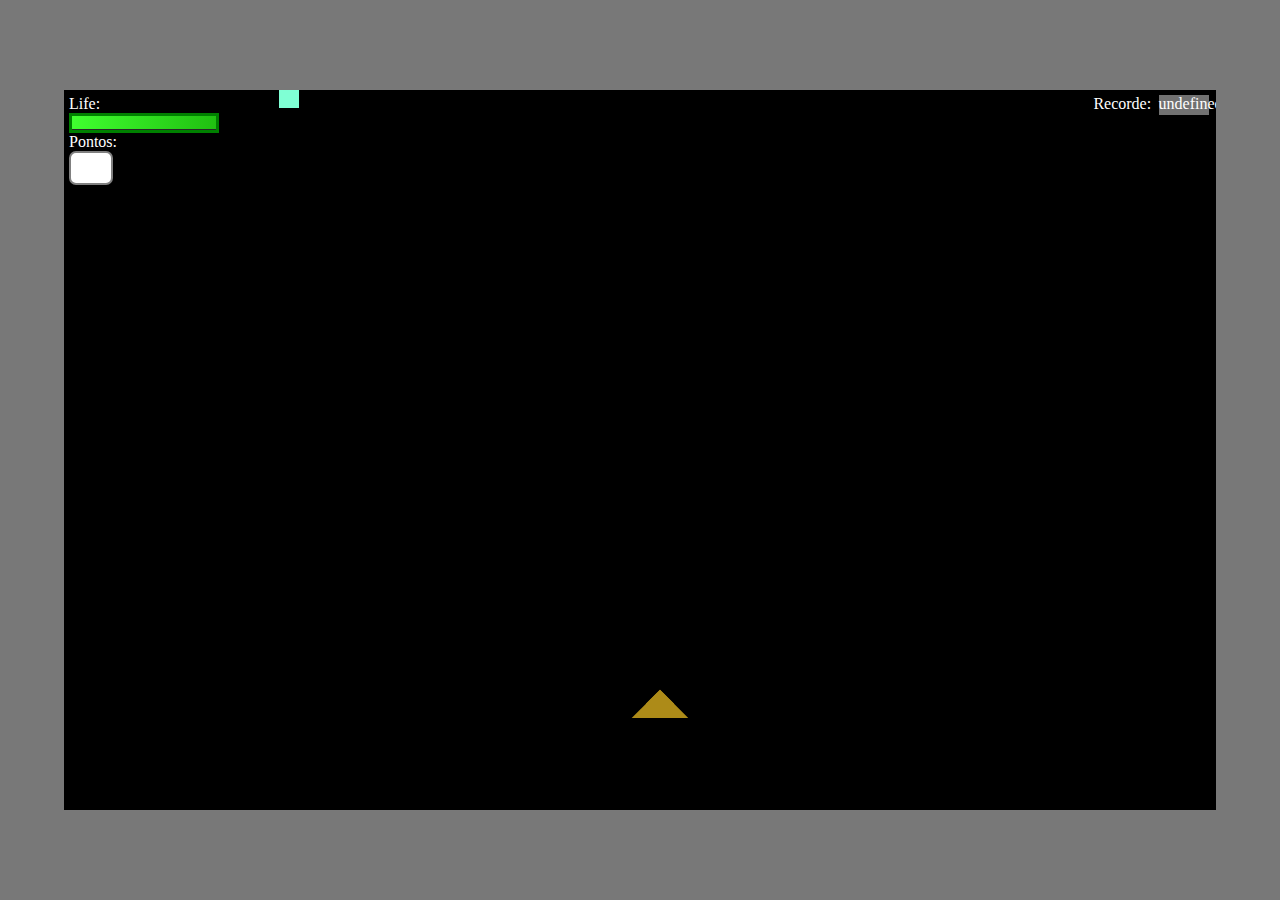
<file: index.html>
<!DOCTYPE html>
<html lang="pt-br">
<head>
    <meta charset="UTF-8">
    <meta http-equiv="X-UA-Compatible" content="IE=edge">
    <meta name="viewport" content="width=device-width, initial-scale=1.0">
    <title>Nave</title>
    <link rel="stylesheet" href="style.css">
</head>
<body>
    <div id="campo">
        <div id="mostrador">
            <p>Life:</p>
            <div id="barra">
                <div id="life"></div>
            </div>
            <p>Pontos:</p>
            <input type="text" name="res" id="res" maxlength="3" disabled>
        </div>
        <div id="mostrador_rec">
            <p>Recorde:</p>
            <div id="rec"></div>
        </div>
        <div id="obj"></div>
    </div>
    <script src="script.js"></script>
</body>
</html>
</file>
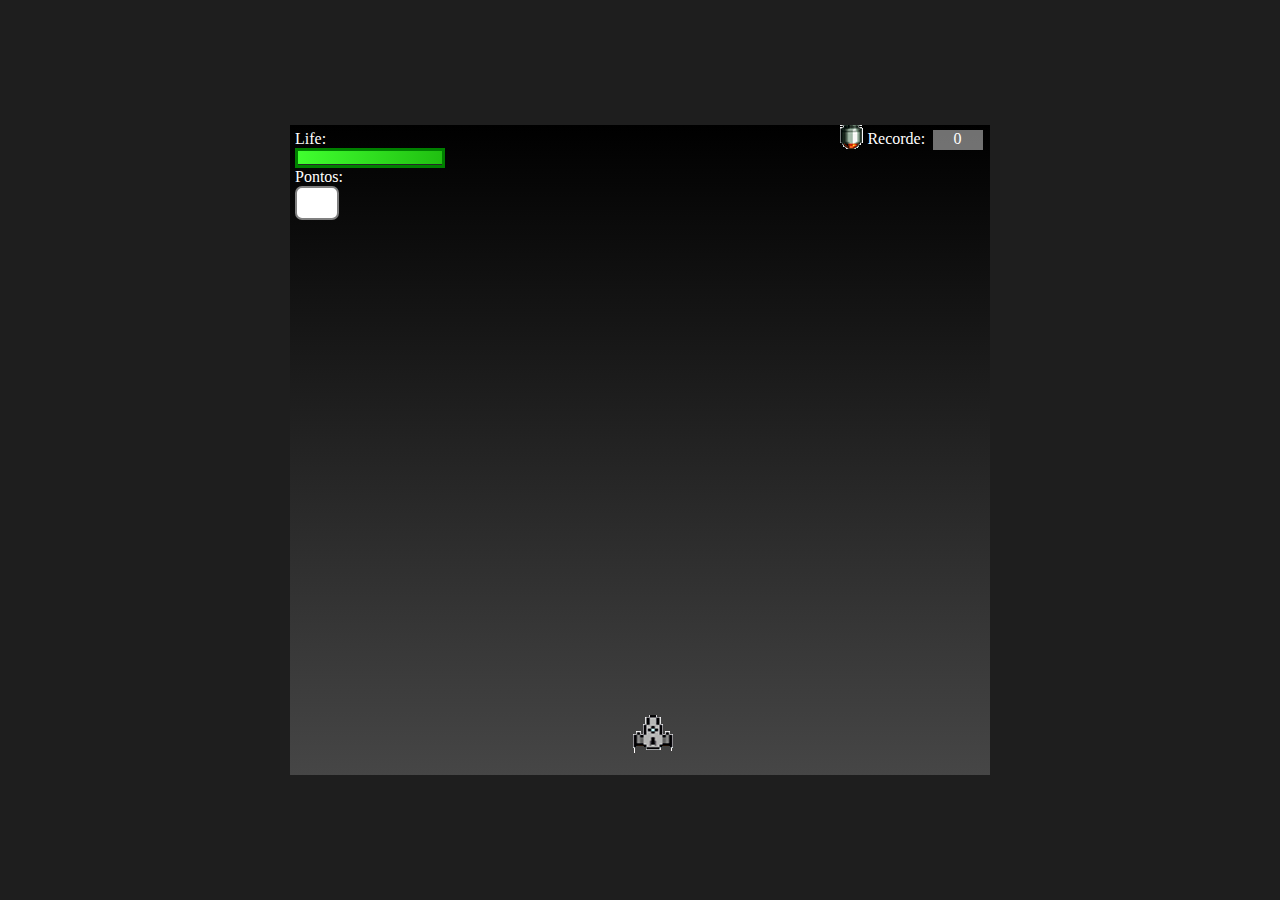
<file: nave_0.2/index.html>
<!DOCTYPE html>
<html lang="pt-br">
<head>
    <meta charset="UTF-8">
    <meta http-equiv="X-UA-Compatible" content="IE=edge">
    <meta name="viewport" content="width=device-width, initial-scale=1.0">
    <title>Game</title>
    <link rel="stylesheet" href="style.css">
</head>
<body>
    <div id="campo">
        <div id="mostrador">
            <p>Life:</p>
            <div id="barra">
                <div id="life"></div>
            </div>
            <p>Pontos:</p>
            <input type="text" name="res" id="res" maxlength="3" disabled>
        </div>
        <div id="mostrador_rec">
            <p>Recorde:</p>
            <div id="rec"></div>
        </div>
        <div id="nave"></div>
    </div>
    <script src="script.js"></script>
</body>
</html>
</file>
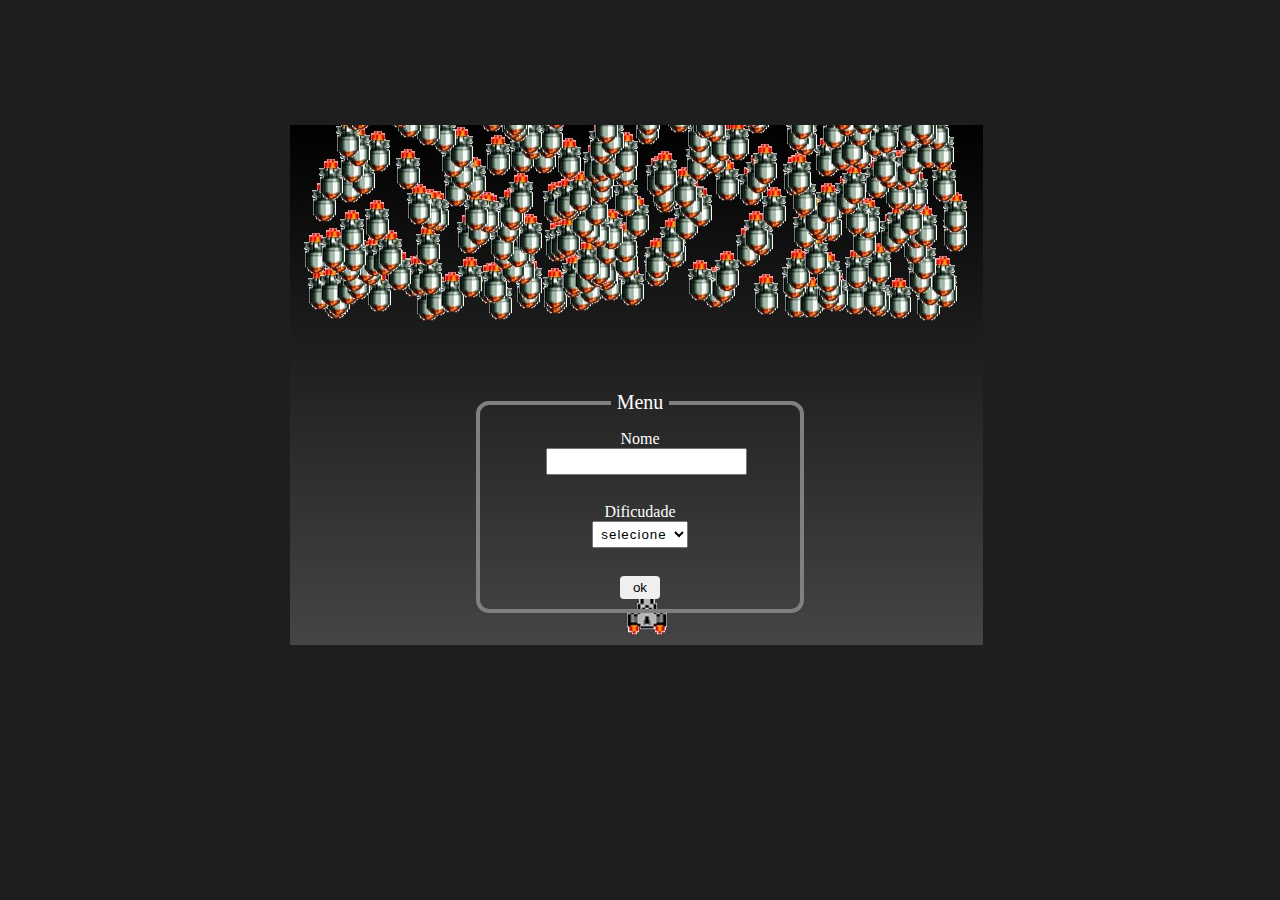
<file: nave_0.3/index.html>
<!DOCTYPE html>
<html lang="pt-br">
<head>
    <meta charset="UTF-8">
    <meta http-equiv="X-UA-Compatible" content="IE=edge">
    <meta name="viewport" content="width=device-width, initial-scale=1.0">
    <title>Game</title>
    <link rel="stylesheet" href="style.css">
</head>
<body>
    <div id="campo">
        <div id="mostrador" class="most">
            <p>Life:</p>
            <div id="barra">
                <div id="life"></div>
            </div>
            <p>Pontos:</p>
            <input type="text" name="res" id="res" maxlength="3" disabled>
        </div>
        <div id="mostrador_rec" class="most">
            <p>Recorde:</p>
            <div id="rec"></div>
        </div>
        <div id="menu">
            <form action="#">
                <fieldset>
                    <legend>Menu</legend>
                    <div class="boxLabel">
                        <label for="nome">Nome</label><br>
                        <input type="text" name="nome" id="nome">
                    </div>
                    <div class="boxlabel" id="difBox">
                        <label for="dificudade">Dificudade</label><br>
                        <select name="dif" id="dif">
                            <option value="selecione" disabled selected>selecione</option>
                            <option value="facil" id="facil">facil</option>
                            <option value="normal" id="normal">normal</option>
                            <option value="dificil" id="dificil">dificil</option>
                        </select>
                    </div>
                    <input type="button" value="ok" id="ok">
                </fieldset>
            </form>
        </div>
        <div id="nave"></div>
    </div>
    <script src="script.js"></script>
</body>
</html>
</file>
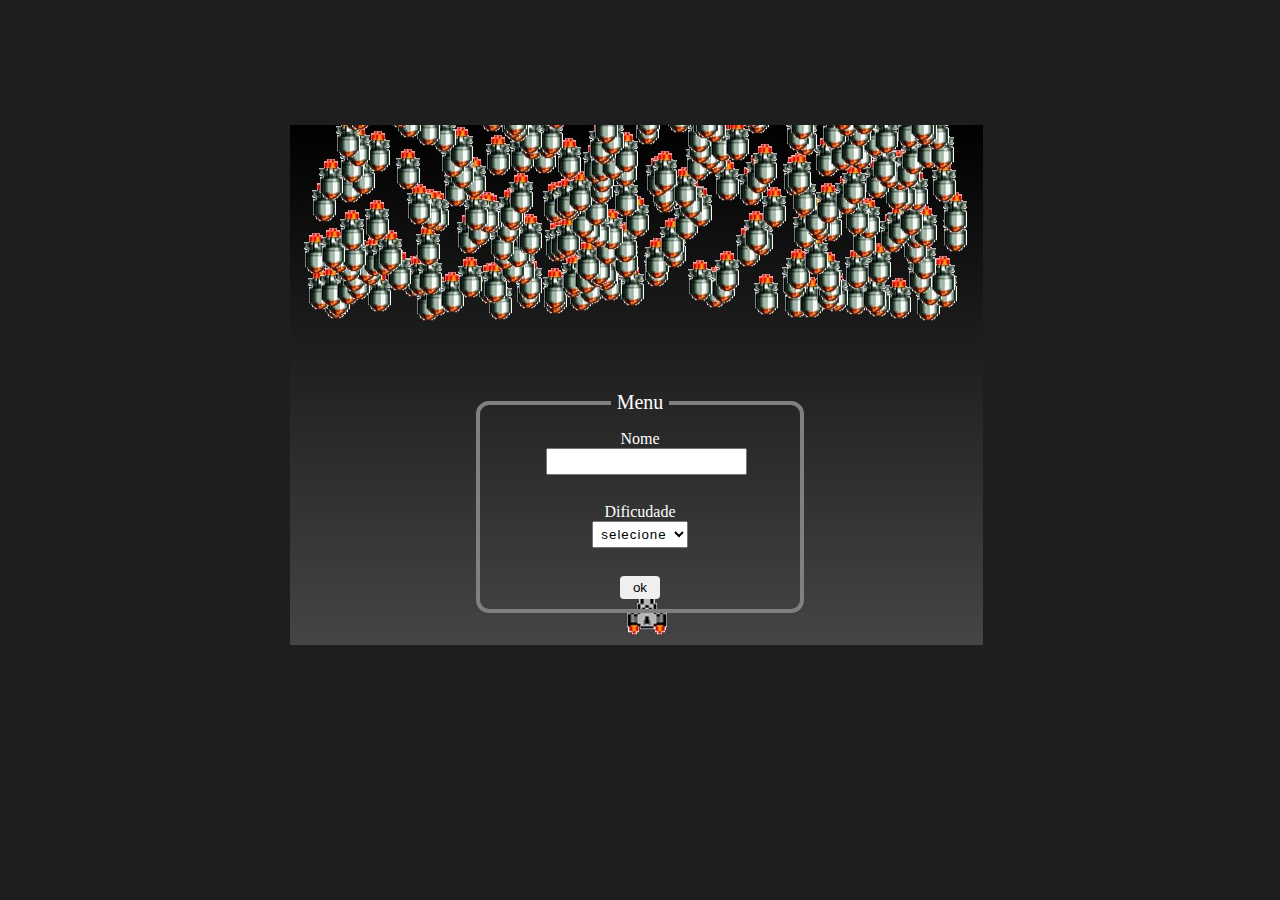
<file: nave_0.4/index.html>
<!DOCTYPE html>
<html lang="pt-br">
<head>
    <meta charset="UTF-8">
    <meta http-equiv="X-UA-Compatible" content="IE=edge">
    <meta name="viewport" content="width=device-width, initial-scale=1.0">
    <title>Game</title>
    <link rel="stylesheet" href="style.css">
</head>
<body>
    <div id="campo">
        <div id="mostrador" class="most">
            <p>Life:</p>
            <div id="barra">
                <div id="life"></div>
            </div>
            <p>Pontos:</p>
            <input type="text" name="res" id="res" maxlength="3" disabled>
        </div>
        <div id="mostrador_rec" class="most">
            <p>Recorde:</p>
            <div id="rec"></div>
            <div id="recordista"></div>
        </div>
        <div id="menu">
            <form action="#">
                <fieldset>
                    <legend>Menu</legend>
                    <div class="boxLabel">
                        <label for="nome">Nome</label><br>
                        <input type="text" name="nome" id="nome" required maxlength="15">
                    </div>
                    <div class="boxlabel" id="difBox">
                        <label for="dificudade">Dificudade</label><br>
                        <select name="dif" id="dif">
                            <option value="selecione" disabled selected>selecione</option>
                            <option value="facil" id="facil">facil</option>
                            <option value="normal" id="normal">normal</option>
                            <option value="dificil" id="dificil">dificil</option>
                        </select>
                    </div>
                    <input type="submit" value="ok" id="ok">
                </fieldset>
            </form>
        </div>
        <div id="nave"></div>
        <input type="button" value="restart" id="restart">
    </div>
    <script src="script.js"></script>
</body>
</html>
</file>
<file: style.css>
*{
    margin: 0;padding: 0;
}
body{
    background-color: rgba(30,30,30,0.6);
    overflow: hidden;
}
#campo{
    position: absolute;
    height: 80%;
    width: 90%;
    left: 50%;
    top: 50%;
    transform: translate(-50%,-50%);
    background-color: #000;
    overflow: hidden;
}
#obj{
    position: absolute;
    width: 0;height: 0;
    border: 20px solid transparent;
    border-left: 20px solid rgb(173, 139, 24);
    border-top: 20px solid rgb(173,139,24);
    left: 50%;
    bottom: 10%;
    transform: rotate(45deg);
}
.proj{
    position: absolute;
    width: 10px;
    height: 10px;
    border-radius: 50%;
    background-color: #f00;
}
.clIni{
    position: absolute;
    width: 20px;
    height: 20px;
    background-color: aquamarine;
}
p{
    color: #fff;
}
#mostrador{
    position: relative;
    width: 150px;
    height: 60px;
    left: 5px;top: 5px; 
}
#barra{
    width: 150px;
    height: 20px;
    border: 3px solid green;
    box-sizing: border-box;
    background-color: rgb(40,40,40);
}
#life{
    width: 144px;
    height: 13px;
    background-image: linear-gradient(to right,rgb(64, 255, 47),rgb(32, 192, 17));
    transition: width 500ms ease-out;
}
#telaOver{
    font-size: 50px;
    position: absolute;
    left: 50%; top: 50%;
    transform: translate(-50%,-50%);
    color: white;
}
#res{
    width: 40px;
    height: 30px;
    font-size: 20px;
    text-align: center;
    border:2px solid gray;
    border-radius: 7px;
    background-color: white;
    color: black;
}
#mostrador_rec{
    margin-top: 5px;
    position: absolute;
    width: 130px;
    height: 100px;
    right: 0;
    top: 0;
    display: flex;
    justify-content: space-evenly;
}
#rec{
    width: 50px;
    height: 20px;
    background-color: rgba(255, 255, 255, 0.445);
    color: white;
    text-align: center;
}
</file>
<file: nave_0.2/style.css>
*{
    margin: 0;padding: 0;
}
body{
    background-color: rgb(30,30,30);
    overflow: hidden;
}
#campo{
    position: absolute;
    width: 80%;
    height: 80%;
    max-width: 700px;min-width: 650px;
    max-height: 700px;max-height: 650px;
    background-image: linear-gradient(to bottom, #000,rgb(70,70,70));
    left: 50%; top: 50%;
    transform: translate(-50%, -50%);
    overflow: hidden;
}
#nave{
    position: absolute;
    width: 40px;
    height: 40px;
    background-image: url(nave_jog.gif);
    bottom: 20px;
    left: 49%;
}
.tiro{
    position: absolute;
    width: 7px;
    height: 10px;
    border-radius: 10px 10px 0px 0px;
    background-color: red;
    box-shadow: 0px 4px 6px rgba(253, 59, 0, 0.829);
}
.bomba{
    position: absolute;
    width: 24px;
    height: 40px;
    background-image: url(bomba.gif);
}
.explosaoAr{
    position: absolute;
    width: 70px;
    height: 70px;
}
.explosaoChao{
    position: absolute;
    width: 55px;
    height: 57px;
}
#res{
    width: 40px;
    height: 30px;
    font-size: 20px;
    text-align: center;
    border:2px solid gray;
    border-radius: 7px;
    background-color: white;
    color: black;
}
#mostrador_rec{
    margin-top: 5px;
    position: absolute;
    width: 130px;
    height: 100px;
    right: 0;
    top: 0;
    display: flex;
    justify-content: space-evenly;
}
#rec{
    width: 50px;
    height: 20px;
    background-color: rgba(255, 255, 255, 0.445);
    color: white;
    text-align: center;
}
p{
    color: #fff;
}
#mostrador{
    position: relative;
    width: 150px;
    height: 60px;
    left: 5px;top: 5px; 
}
#barra{
    width: 150px;
    height: 20px;
    border: 3px solid green;
    box-sizing: border-box;
    background-color: rgb(40,40,40);
}
#life{
    width: 144px;
    height: 13px;
    background-image: linear-gradient(to right,rgb(64, 255, 47),        rgb(32, 192, 17));
    transition: width 500ms ease-out;
}
#telaOver{
    font-size: 50px;
    position: absolute;
    left: 50%; top: 50%;
    transform: translate(-50%,-50%);
    color: white;
}
</file>
<file: nave_0.3/style.css>
*{
    margin: 0;padding: 0;
}
body{
    background-color: rgb(30,30,30);
    overflow: hidden;
}
#campo{
    position: absolute;
    width: 80%;
    height: 80%;
    max-width: 700px;min-width: 650px;
    max-height: 700px;max-height: 650px;
    left: 50%; top: 50%;
    transform: translate(-50%, -50%);
    overflow: hidden;
    background-image: url(menu.jpg);
    background-repeat: no-repeat;
}
#nave{
    visibility: hidden;
    position: absolute;
    width: 40px;
    height: 40px;
    background-image: url(nave_jog.gif);
    bottom: 20px;
    left: 332px;
}
.tiro{
    position: absolute;
    width: 7px;
    height: 10px;
    border-radius: 10px 10px 0px 0px;
    background-color: red;
    box-shadow: 0px 4px 6px rgba(253, 59, 0, 0.829);
}
.bomba{
    position: absolute;
    width: 24px;
    height: 40px;
    background-image: url(bomba.gif);
}
.explosaoAr{
    position: absolute;
    width: 70px;
    height: 70px;
}
.explosaoChao{
    position: absolute;
    width: 55px;
    height: 57px;
}
#res{
    width: 40px;
    height: 30px;
    font-size: 20px;
    text-align: center;
    border:2px solid gray;
    border-radius: 7px;
    background-color: white;
    color: black;
}
#mostrador_rec{
    visibility: hidden;
    margin-top: 5px;
    position: absolute;
    width: 130px;
    height: 100px;
    right: 0;
    top: 0;
    display: flex;
    justify-content: space-evenly;
}
#rec{
    width: 50px;
    height: 20px;
    background-color: rgba(255, 255, 255, 0.445);
    color: white;
    text-align: center;
}
p{
    color: #fff;
}
#mostrador{
    visibility: hidden;
    position: relative;
    width: 150px;
    height: 60px;
    left: 5px;top: 5px; 
}
#barra{
    width: 150px;
    height: 20px;
    border: 3px solid green;
    box-sizing: border-box;
    background-color: rgb(40,40,40);
}
#life{
    width: 144px;
    height: 13px;
    background-image: linear-gradient(to right,rgb(64, 255, 47),        rgb(32, 192, 17));
    transition: width 500ms ease-out;
}
#telaOver{
    font-size: 50px;
    position: absolute;
    left: 50%; top: 50%;
    transform: translate(-50%,-50%);
    color: white;
}
#menu{
    position: absolute;
    left: 50%;
    top: 40%;
    transform: translate(-50%);
}
fieldset{
    height: 200px;
    width: 300px;
    border: 4px solid gray;
    border-radius: 13px;
    padding: 10px;
    text-align: center;
    color: #fff;
    display: flex;
    flex-direction: column;
    justify-content: space-between;
    align-items: center;
}
legend{
    font-size: 20px;
    padding: 6px;
}
select, #nome{
    width: 100%;
    padding: 4px;
    letter-spacing: 1px;
    text-align: center;
}
#ok{
    padding: 4px;
    width: 40px;
    cursor: pointer;
    border-radius: 4px;
    border:none;
}
</file>
<file: nave_0.4/style.css>
*{
    margin: 0;padding: 0;
}
body{
    background-color: rgb(30,30,30);
    overflow: hidden;
}
#campo{
    position: absolute;
    width: 80%;
    height: 80%;
    max-width: 700px;min-width: 650px;
    max-height: 700px;max-height: 650px;
    left: 50%; top: 50%;
    transform: translate(-50%, -50%);
    overflow: hidden;
    background-image: url(menu.jpg);
    background-repeat: no-repeat;
}
#nave{
    visibility: hidden;
    position: absolute;
    width: 40px;
    height: 40px;
    background-image: url(nave_jog.gif);
    bottom: 20px;
    left: 332px;
}
.tiro{
    position: absolute;
    width: 7px;
    height: 10px;
    border-radius: 10px 10px 0px 0px;
    background-color: red;
    box-shadow: 0px 4px 6px rgba(253, 59, 0, 0.829);
}
.bomba{
    position: absolute;
    width: 24px;
    height: 40px;
    background-image: url(bomba.gif);
}
.explosaoAr{
    position: absolute;
    width: 70px;
    height: 70px;
}
.explosaoChao{
    position: absolute;
    width: 55px;
    height: 57px;
}
#res{
    width: 40px;
    height: 30px;
    font-size: 20px;
    text-align: center;
    border:2px solid gray;
    border-radius: 7px;
    background-color: white;
    color: black;
}
#mostrador_rec{
    visibility: hidden;
    margin-top: 5px;
    position: absolute;
    width: 130px;
    height: 100px;
    right: 0;
    top: 0;
    display: flex;
    justify-content: space-evenly;
}
#rec{
    width: 50px;
    height: 20px;
    background-color: rgba(255, 255, 255, 0.445);
    color: white;
    text-align: center;
}
p{
    color: #fff;
}
#mostrador{
    visibility: hidden;
    position: relative;
    width: 150px;
    height: 60px;
    left: 5px;top: 5px; 
}
#barra{
    width: 150px;
    height: 20px;
    border: 3px solid green;
    box-sizing: border-box;
    background-color: rgb(40,40,40);
}
#life{
    width: 144px;
    height: 13px;
    background-image: linear-gradient(to right,rgb(64, 255, 47),        rgb(32, 192, 17));
    transition: width 500ms ease-out;
}
#telaOver{
    font-size: 50px;
    position: absolute;
    left: 50%; top: 50%;
    transform: translate(-50%,-50%);
    color: white;
}
#menu{
    position: absolute;
    left: 50%;
    top: 40%;
    transform: translate(-50%);
}
fieldset{
    height: 200px;
    width: 300px;
    border: 4px solid gray;
    border-radius: 13px;
    padding: 10px;
    text-align: center;
    color: #fff;
    display: flex;
    flex-direction: column;
    justify-content: space-between;
    align-items: center;
}
legend{
    font-size: 20px;
    padding: 6px;
}
select, #nome{
    width: 100%;
    padding: 4px;
    letter-spacing: 1px;
    text-align: center;
}
#ok{
    padding: 4px;
    width: 40px;
    cursor: pointer;
    border-radius: 4px;
    border:none;
}
#recordista{
    position: absolute;
    color: #fff6c4;
    top:23px;
    right: 7px;
    text-shadow: 0px 0px 4px gray;
}
#restart{
    position: absolute;
    left: 50%;
    transform: translate(-50%);
    bottom: 35%;
    padding: 5px;
    border-radius: 4px;
    border: none;
    cursor: pointer;
    z-index: 10;
    display: none;
}
</file>
